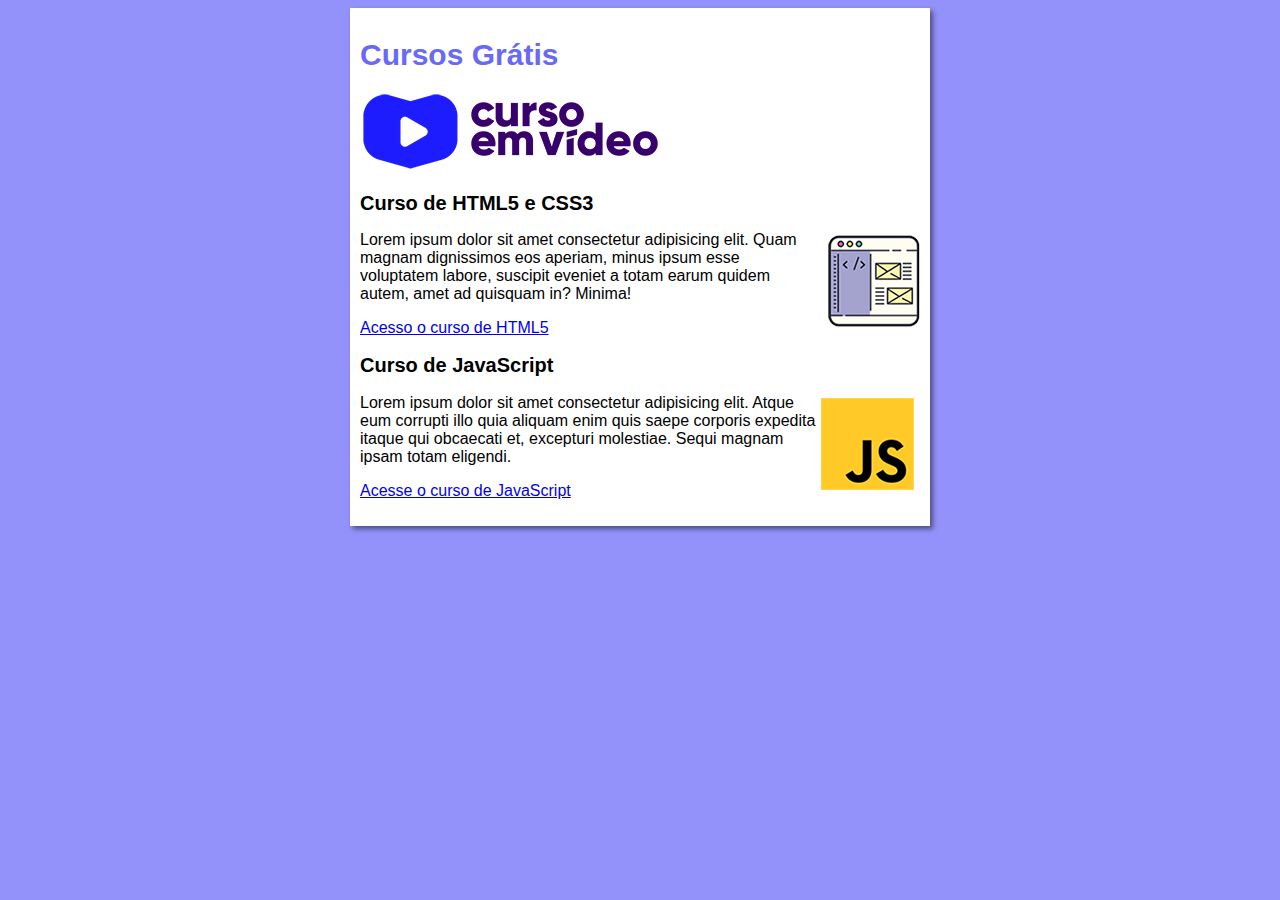
<file: index.html>
<!DOCTYPE html>
<html lang="pt-br">
  <head>
    <meta charset="UTF-8" />
    <meta http-equiv="X-UA-Compatible" content="IE=edge" />
    <meta name="viewport" content="width=device-width, initial-scale=1.0" />
    <title>Site de Cursos Grátis</title>
    <link rel="stylesheet" href="estilos/style.css" />
  </head>
  <body>
    <main>
      <header>
        <h1>Cursos Grátis</h1>
        <img src="imagens/curso-em-video-cor.png" alt="Curso em Vídeo" />
      </header>
      <article>
        <h2>Curso de HTML5 e CSS3</h2>
        <img
          class="lado"
          src="imagens/curso-html-css.png"
          alt="Curso de HTML"
        />
        <p>
          Lorem ipsum dolor sit amet consectetur adipisicing elit. Quam magnam
          dignissimos eos aperiam, minus ipsum esse voluptatem labore, suscipit
          eveniet a totam earum quidem autem, amet ad quisquam in? Minima!
        </p>
        <p><a href="curso-html.html">Acesso o curso de HTML5</a></p>
      </article>
      <article>
        <h2>Curso de JavaScript</h2>
        <img
          class="lado"
          src="imagens/curso-javascript.png"
          alt="Curso de JavaScript"
        />
        <p>
          Lorem ipsum dolor sit amet consectetur adipisicing elit. Atque eum
          corrupti illo quia aliquam enim quis saepe corporis expedita itaque
          qui obcaecati et, excepturi molestiae. Sequi magnam ipsam totam
          eligendi.
        </p>
        <p><a href="curso-js.html">Acesse o curso de JavaScript</a></p>
      </article>
    </main>
  </body>
</html>
</file>
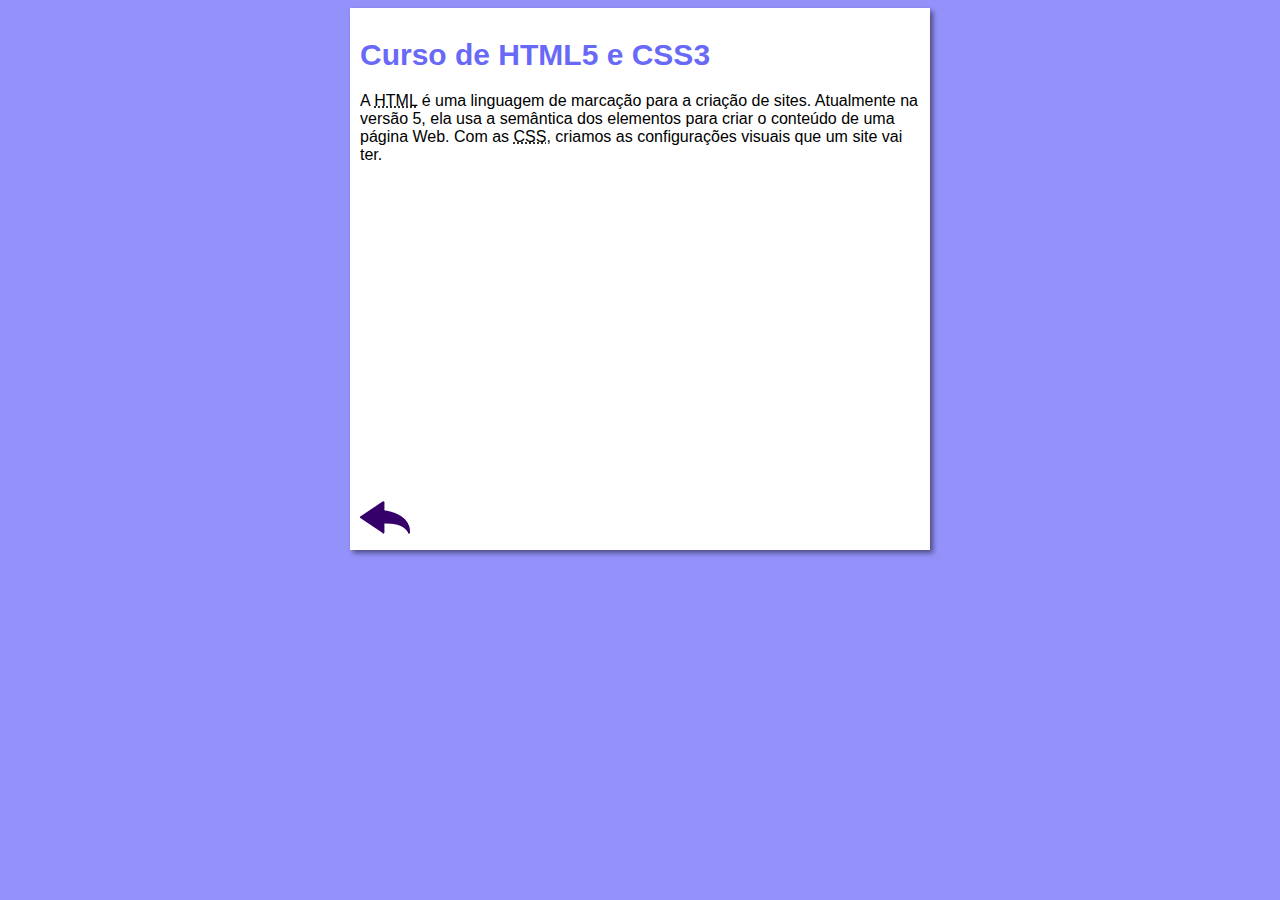
<file: curso-html.html>
<!DOCTYPE html>
<html lang="pt-br">
  <head>
    <meta charset="UTF-8" />
    <meta name="viewport" content="width=device-width, initial-scale=1.0" />
    <title>Curso de HTML</title>
    <link rel="stylesheet" href="estilos/style.css" />
  </head>
  <body>
    <main>
      <header>
        <h1>Curso de HTML5 e CSS3</h1>
      </header>
      <article>
        <p>
          A <abbr title="HyperText Markup Language">HTML</abbr> é uma linguagem
          de marcação para a criação de sites. Atualmente na versão 5, ela usa a
          semântica dos elementos para criar o conteúdo de uma página Web. Com
          as <abbr title="Cascading Style Sheets">CSS</abbr>, criamos as
          configurações visuais que um site vai ter.
        </p>

        <iframe
          width="560"
          height="315"
          src="https://www.youtube.com/embed/riSVzwlSnhw"
          title="YouTube video player"
          frameborder="0"
          allow="accelerometer; autoplay; clipboard-write; encrypted-media; gyroscope; picture-in-picture"
          allowfullscreen
        ></iframe>

        <a href="index.html"><img src="imagens/btn-back.png" alt="Voltar" /></a>
      </article>
    </main>
  </body>
</html>
</file>
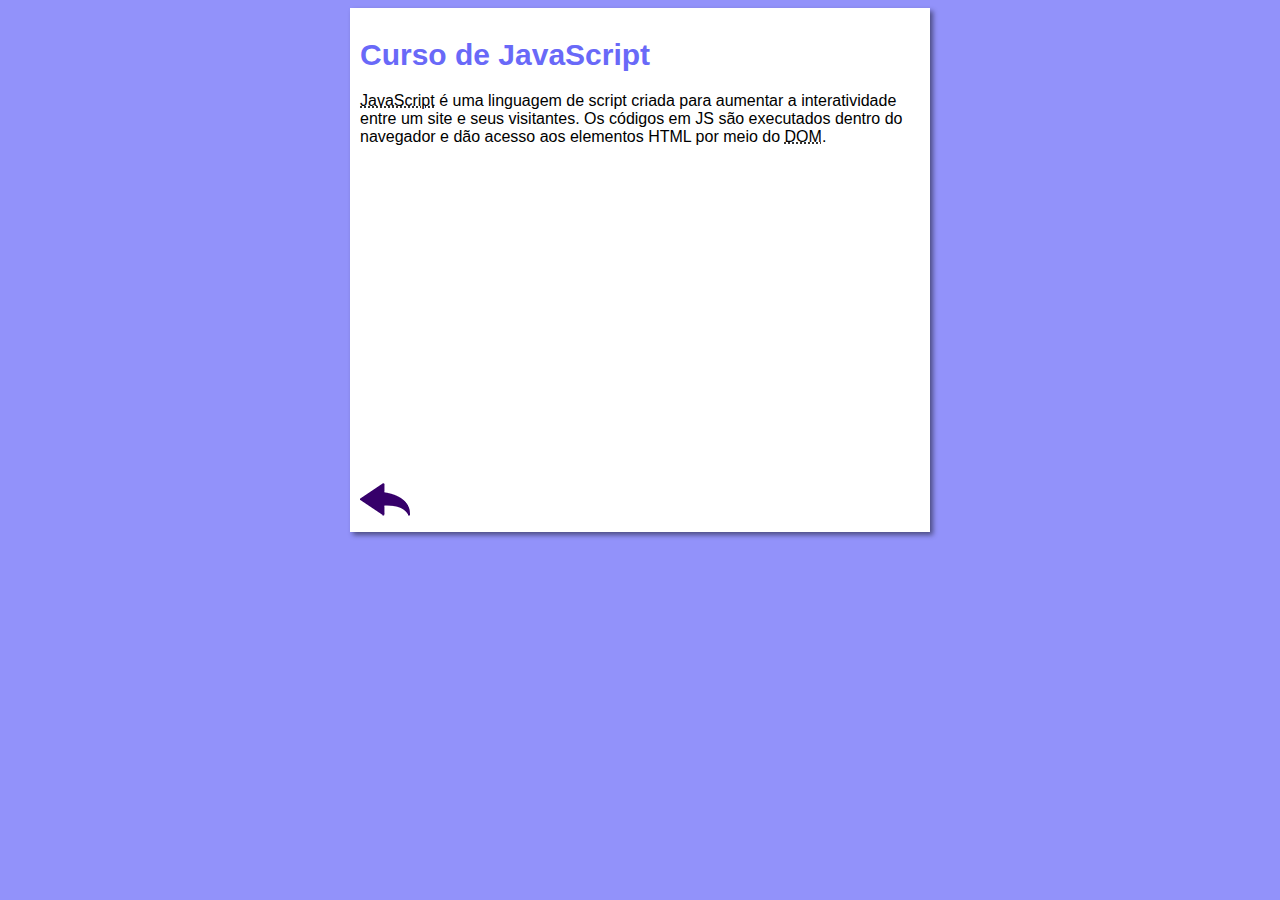
<file: curso-js.html>
<!DOCTYPE html>
<html lang="pt-br">
  <head>
    <meta charset="UTF-8" />
    <meta name="viewport" content="width=device-width, initial-scale=1.0" />
    <title>Curso de JavaScript</title>
    <link rel="stylesheet" href="estilos/style.css" />
  </head>
  <body>
    <main>
      <header>
        <h1>Curso de JavaScript</h1>
      </header>
      <article>
        <p>
          <abbr title="JavaScript">JavaScript</abbr> é uma linguagem de script
          criada para aumentar a interatividade entre um site e seus visitantes.
          Os códigos em JS são executados dentro do navegador e dão acesso aos
          elementos HTML por meio do
          <abbr title="Document Object Model">DOM</abbr>.
        </p>

        <iframe
          width="560"
          height="315"
          src="https://www.youtube.com/embed/BXqUH86F-kA"
          frameborder="0"
          allow="accelerometer; autoplay; encrypted-media; gyroscope; picture-in-picture"
          allowfullscreen
        ></iframe>

        <a href="index.html"><img src="imagens/btn-back.png" alt="Voltar" /></a>
      </article>
    </main>
  </body>
</html>
</file>
<file: estilos/style.css>
* {
  font-family: Arial, Helvetica, sans-serif;
  font-size: 16px;
}

body {
  background-color: rgb(146, 146, 250);
}

main {
  background-color: white;
  width: 560px;
  margin: auto;
  padding: 10px;
  box-shadow: 3px 3px 5px rgba(0, 0, 0, 0.473);
}

img.lado {
  float: right;
}

h1 {
  font-size: 30px;
  color: rgb(105, 105, 248);
}

h2 {
  font-size: 20px;
}
</file>
